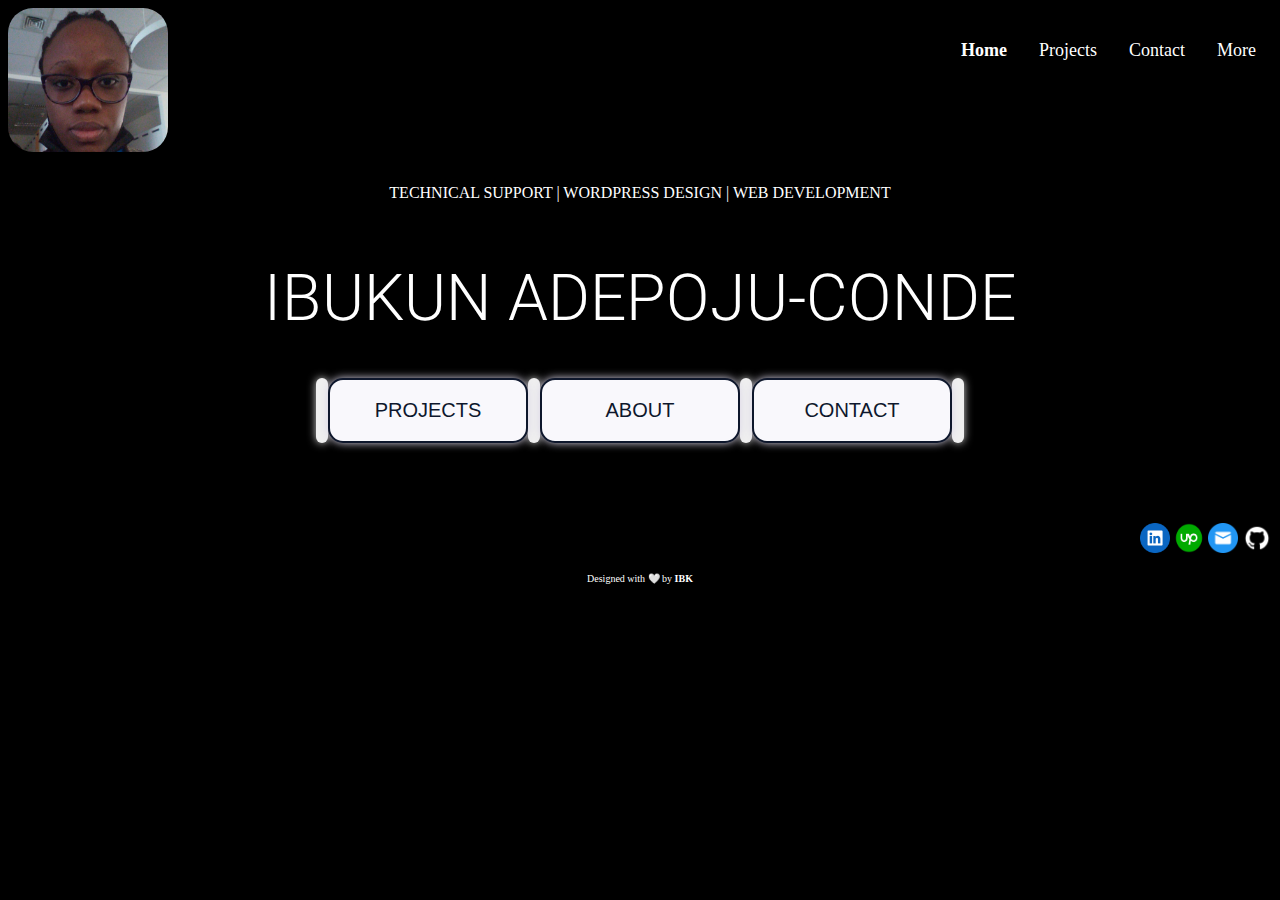
<file: index.html>
<!DOCTYPE html>
<html lang="en">
<head>
    <meta charset="UTF-8">
    <meta name="viewport" content="width=device-width, initial-scale=1.0">
    <title>Ibukun Adepoju-Conde</title>
    <link rel="stylesheet" href="CSS/Home.css">

    <!-- Fonts -->
    <link rel="preconnect" href="https://fonts.googleapis.com">
    <link rel="preconnect" href="https://fonts.gstatic.com" crossorigin>
    <link href="https://fonts.googleapis.com/css2?family=Roboto:ital,wght@0,100;0,300;0,400;0,500;0,700;0,900;1,100;1,300;1,400;1,500;1,700;1,900&display=swap" rel="stylesheet">
</head>

<body>

    <div>
        <div class="navbar">
            <div class="image">
                <img src="./Images/Ibukun Adepoju-Conde.jpg" alt="Profile Photo"/>
            </div>

            <div class="navmenu">
                <ul>
                    <li id="active"><a href="index.html">Home</a></li>
                    <li><a href="Projects.html">Projects</a></li>
                    <li title="Still working on this page, thank you for your patience.">Contact</li>
                    <li title="Still working on this page, thank you for your patience.">More</li>
                </ul>

            </div>
        </div>
    </div>

    <p>TECHNICAL SUPPORT | WORDPRESS DESIGN | WEB DEVELOPMENT</p>
    <div class="myname">
        
        <h1>IBUKUN ADEPOJU-CONDE</h1>
    </div>

    <div class="buttons">

        <button id="foot"><button class="button-os"><a href="Projects.html">PROJECTS</a></button></button>
        <button id="foot" ><button class="button-os" title="Still working on this page, thank you for your patience."><a href="#">ABOUT</a></button></button>
        <button id="foot"><button class="button-os" title="Still working on this page, thank you for your patience."><a href="#">CONTACT</a></button></button>
        <button></button>

    </div>

    <div class="icons">

        <a href="https://www.linkedin.com/in/ibukun-adepoju-conde/"><img src="./Images/linkedin.png" alt="Linkedin Logo"/></a>
        <a href="https://www.upwork.com/freelancers/~016ca39fde22869df4?mp_source=share"><img src="./Images/upwork (1).png" alt="Upwork Logo"/></a>
        <a href="mailto:ibukunconde@gmail.com"><img src="./Images/mail.png" alt="Mail Logo"/></a>
        <a href="https://github.com/Ibeksconde"><img src="./Images/github.png" alt="Github Logo"/></a>

    </div>

    <footer style="margin-bottom:0rem; margin-top:1rem; text-align:center; font-size: 10px;">Designed with 🤍 by <strong><a href="#" style="text-decoration: none; color: white;">IBK</a></strong> </footer>
    
</body>

</html>
</file>
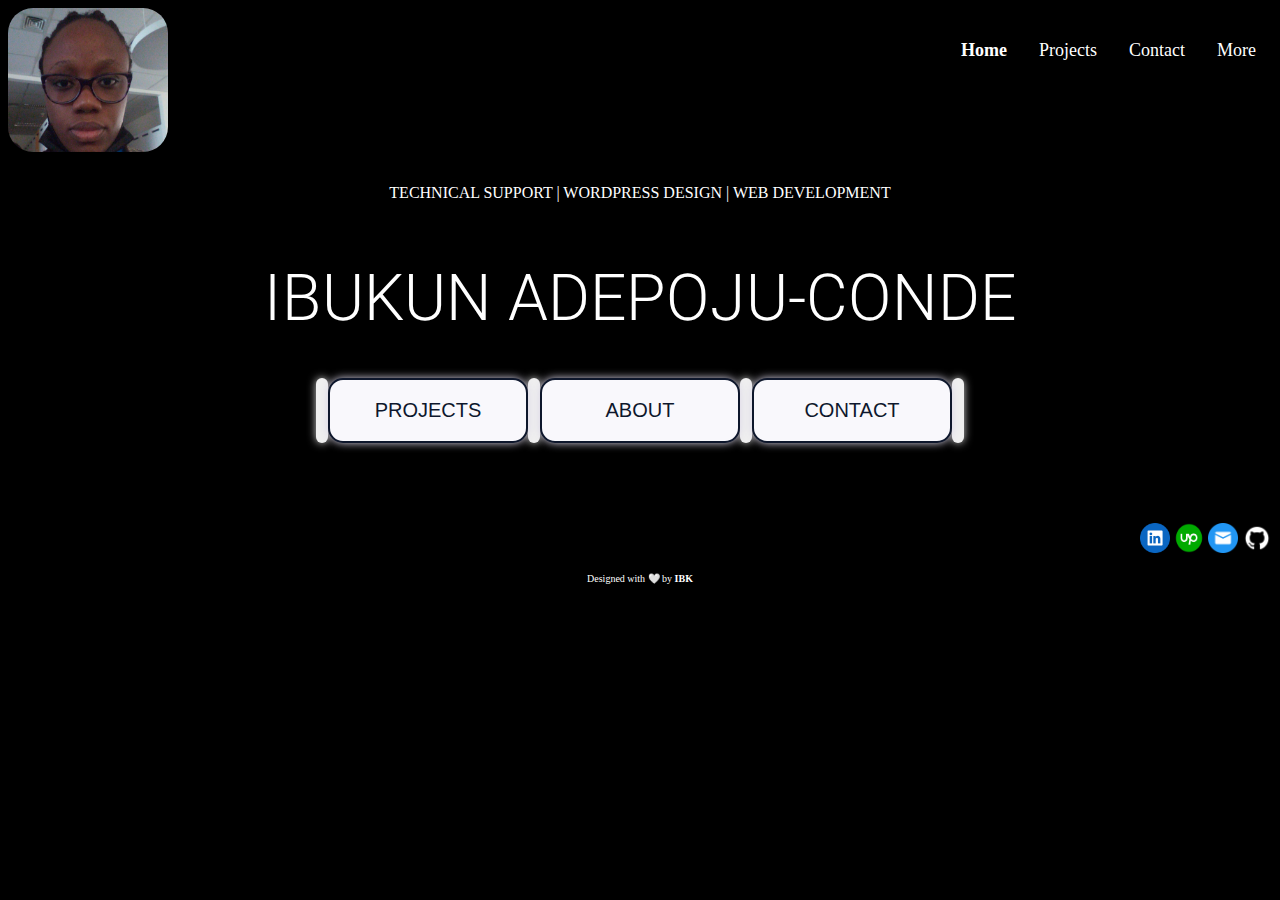
<file: Home.html>
<!DOCTYPE html>
<html lang="en">
<head>
    <meta charset="UTF-8">
    <meta name="viewport" content="width=device-width, initial-scale=1.0">
    <title>Ibukun Adepoju-Conde</title>
    <link rel="stylesheet" href="CSS/Home.css">

    <!-- Fonts -->
    <link rel="preconnect" href="https://fonts.googleapis.com">
    <link rel="preconnect" href="https://fonts.gstatic.com" crossorigin>
    <link href="https://fonts.googleapis.com/css2?family=Roboto:ital,wght@0,100;0,300;0,400;0,500;0,700;0,900;1,100;1,300;1,400;1,500;1,700;1,900&display=swap" rel="stylesheet">
</head>

<body>

    <div>
        <div class="navbar">
            <div class="image">
                <img src="./Images/Ibukun Adepoju-Conde.jpg" alt="Profile Photo"/>
            </div>

            <div class="navmenu">
                <ul>
                    <li id="active"><a href="Home.html">Home</a></li>
                    <li><a href="Projects.html">Projects</a></li>
                    <li title="Still working on this page, thank you for your patience.">Contact</li>
                    <li title="Still working on this page, thank you for your patience.">More</li>
                </ul>

            </div>
        </div>
    </div>

    <p>TECHNICAL SUPPORT | WORDPRESS DESIGN | WEB DEVELOPMENT</p>
    <div class="myname">
        
        <h1>IBUKUN ADEPOJU-CONDE</h1>
    </div>

    <div class="buttons">

        <button id="foot"><button class="button-os"><a href="Projects.html">PROJECTS</a></button></button>
        <button id="foot" ><button class="button-os" title="Still working on this page, thank you for your patience."><a href="#">ABOUT</a></button></button>
        <button id="foot"><button class="button-os" title="Still working on this page, thank you for your patience."><a href="#">CONTACT</a></button></button>
        <button></button>

    </div>

    <div class="icons">

        <a href="https://www.linkedin.com/in/ibukun-adepoju-conde/"><img src="./Images/linkedin.png" alt="Linkedin Logo"/></a>
        <a href="https://www.upwork.com/freelancers/~016ca39fde22869df4?mp_source=share"><img src="./Images/upwork (1).png" alt="Upwork Logo"/></a>
        <a href="mailto:ibukunconde@gmail.com"><img src="./Images/mail.png" alt="Mail Logo"/></a>
        <a href="https://github.com/Ibeksconde"><img src="./Images/github.png" alt="Github Logo"/></a>

    </div>

    <footer style="margin-bottom:0rem; margin-top:1rem; text-align:center; font-size: 10px;">Designed with 🤍 by <strong><a href="#" style="text-decoration: none; color: white;">IBK</a></strong> </footer>
    
</body>

</html>
</file>
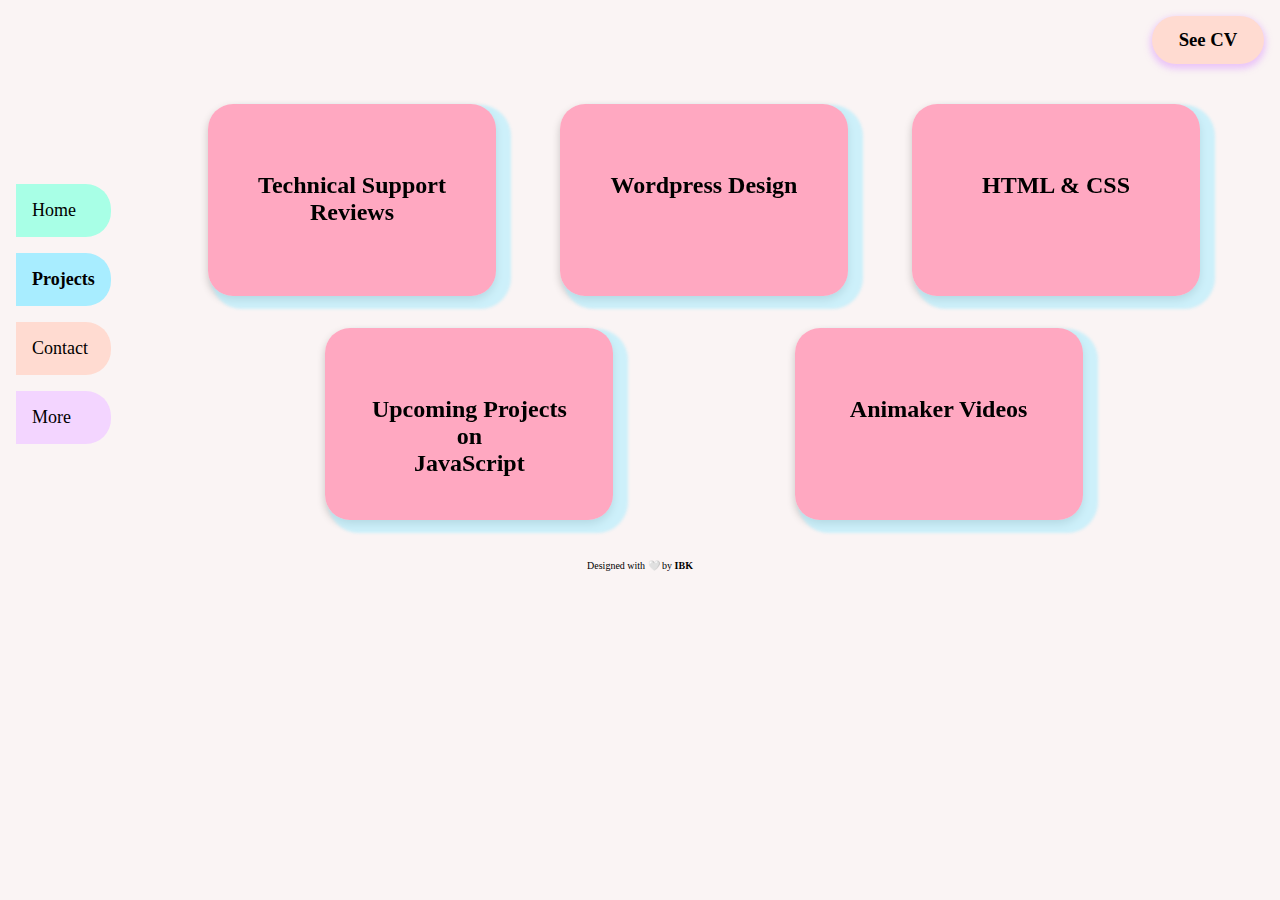
<file: Projects.html>
<!DOCTYPE html>
<html lang="en">
<head>
    <meta charset="UTF-8">
    <meta name="viewport" content="width=device-width, initial-scale=1.0">
    <title>Projects</title>

    <link rel="stylesheet" href="./CSS/Projects.css">

    <!-- Fonts -->
    <link rel="preconnect" href="https://fonts.googleapis.com">
    <link rel="preconnect" href="https://fonts.gstatic.com" crossorigin>
    <link href="https://fonts.googleapis.com/css2?family=Roboto:ital,wght@0,100;0,300;0,400;0,500;0,700;0,900;1,100;1,300;1,400;1,500;1,700;1,900&display=swap" rel="stylesheet">
</head>

<body>

    <a href="#"><div class="cv">
        <h3>See CV</h3>
    </div></a>


   
    <div class="content">
        <div class="navbar">

            <div class="navmenu">
                <ul>
                    <li class="tab1 tab"><a href="index.html">Home</a></li>
                    <li class="tab2 tab" id="active"><a href="Projects.html">Projects</a></li>
                    <li class="tab3 tab" title="Still working on this page, thank you for your patience.">Contact</li>
                    <li class="tab4 tab" title="Still working on this page, thank you for your patience.">More</li>
                </ul>

            </div>
        </div>
    

        <div class="buttonframe">

            <div class="toprow">
                <div class="button">
                    <a href="Technical-Support.html"><div class="buttonflip">
                        <div class="button1"><h2>Technical Support <br/> Reviews</h2></div>
                        <div class="buttonback"><h2>Technical Support <br/> Reviews</h2></div>
                    </div></a>
                </div>

                <div class="button">
                    <a href="WordPress-Design.html"><div class="buttonflip">
                        <div class="button2"><h2>Wordpress Design</h2></div>
                        <div class="buttonback"><h2>Wordpress Design</h2></div>
                    </div></a>
                </div>

                <div class="button">
                    <a href="Web-Dev.html"><div class="buttonflip">
                        <div class="button3"><h2>HTML & CSS</h2></div>
                        <div class="buttonback"><h2>HTML & CSS</h2></div>
                    </div></a>
                </div>
                    
            </div>

            <div class="bottomrow">
                <div class="button" title="Still working on this page, thank you for your patience.">
                    <div class="buttonflip">
                        <div class="button4"><h2>Upcoming Projects <br/> on <br/> JavaScript</h2></div>
                        <div class="buttonback"><h2>Upcoming Projects <br/> on <br/> JavaScript</h2></div>
                    </div>
                </div>
               

                
                    <div class="button" title="Still working on this page, thank you for your patience.">
                        <div class="buttonflip">
                            <div class="button5"><h2>Animaker Videos</h2></div>
                            <div class="buttonback"><h2>Animaker Videos</h2></div>
                        </div>
                    </div>


            </div>

        </div>

    </div>

    <footer style= "text-align:center; font-size: 10px; color: black;">Designed with 🤍 by <strong><a href="#" style="text-decoration: none; color: black;">IBK</a></strong> </footer>


</body>
</html>
</file>
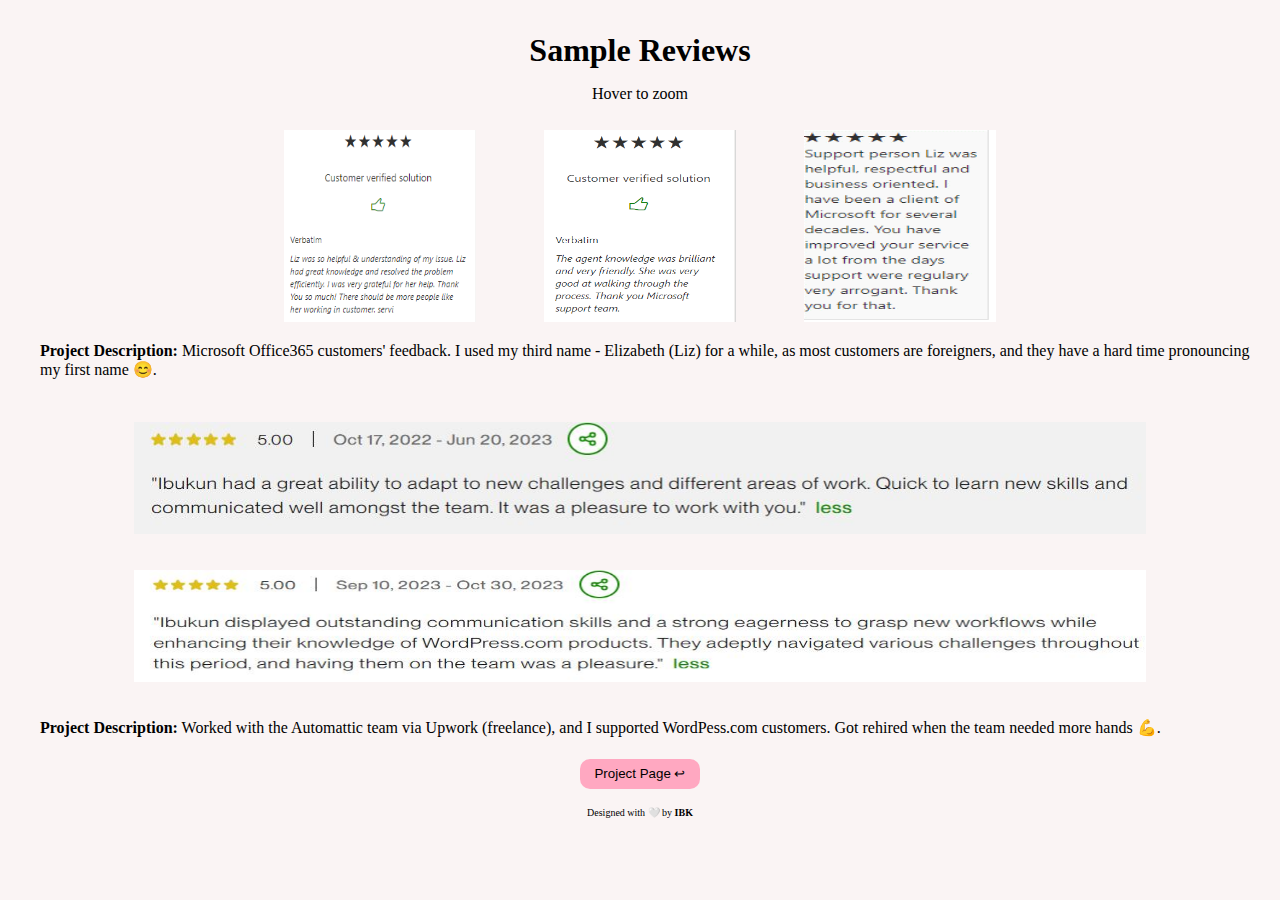
<file: Technical-Support.html>
<!DOCTYPE html>
<html lang="en">
    <head>
        <meta charset="UTF-8">
        <meta name="viewport" content="width=device-width, initial-scale=1.0">
        <title>Projects</title>

        <link rel="stylesheet" href="./CSS/Projects.css">

        <!-- Fonts -->
        <link rel="preconnect" href="https://fonts.googleapis.com">
        <link rel="preconnect" href="https://fonts.gstatic.com" crossorigin>
        <link href="https://fonts.googleapis.com/css2?family=Roboto:ital,wght@0,100;0,300;0,400;0,500;0,700;0,900;1,100;1,300;1,400;1,500;1,700;1,900&display=swap" rel="stylesheet">
   


        <style>
            body{overflow-y: visible;}
            .ms img {
                height: 12rem;
                width: 12rem;
                padding: 0 2rem;
            }
            .ms img:hover {
                transform: scale(1.5);
            }
            .ms, h1, .wp {
                margin: 1.5rem 0 1rem 0;
                text-align: center;
            }
            #desc {text-align: left; margin-left: 2rem;}
            P {text-align: center; margin: 0 0 .2rem 0;}

            .wp img {
                height: 7rem;
                width: 80%;
                padding: 1rem 0;
            }
            .wp img:hover {
                transform: scale(1.1);
            }
            button {
                width:120px;
                align-self: center;
                background-color: #ffa8c1;
                color: black;
                border: none;
                border-radius: 10px;
                height: 30px;
                cursor: pointer;
            }
            a {align-self: center; }
            a:hover {position: relative; bottom: 3px;}

        </style>
   
   
   
    </head>


    <body>

        <h1>Sample Reviews</h1>
        <p>Hover to zoom</p>

    <div class="ms">
        <img src="./Images/TSE1"/>
        <img src="./Images/TSE2"/>
        <img src="./Images/TSE3"/>
    </div>
    <p id="desc"><strong>Project Description:</strong> Microsoft Office365 customers' feedback. I used my third name - Elizabeth (Liz) for a while, as most customers are foreigners, and they have a hard time pronouncing my first name 😊.
    </p>

    <div class="wp">
        <img src="./Images/TSE4.JPG"/>
        <img src="./Images/TSE5.JPG"/>
        
    </div>
    <p id="desc"><strong>Project Description:</strong> Worked with the Automattic team via Upwork (freelance), and I supported WordPess.com customers. Got rehired when the team needed more hands 💪. 
    </p>

    <br>
    <a href="projects.html"><button>Project Page ↩</button></a>
    <br>
        
    <footer style= "text-align:center; font-size: 10px; color: black;">Designed with 🤍 by <strong><a href="#" style="text-decoration: none; color: black;">IBK</a></strong> </footer>

    </body>

</html>
</file>
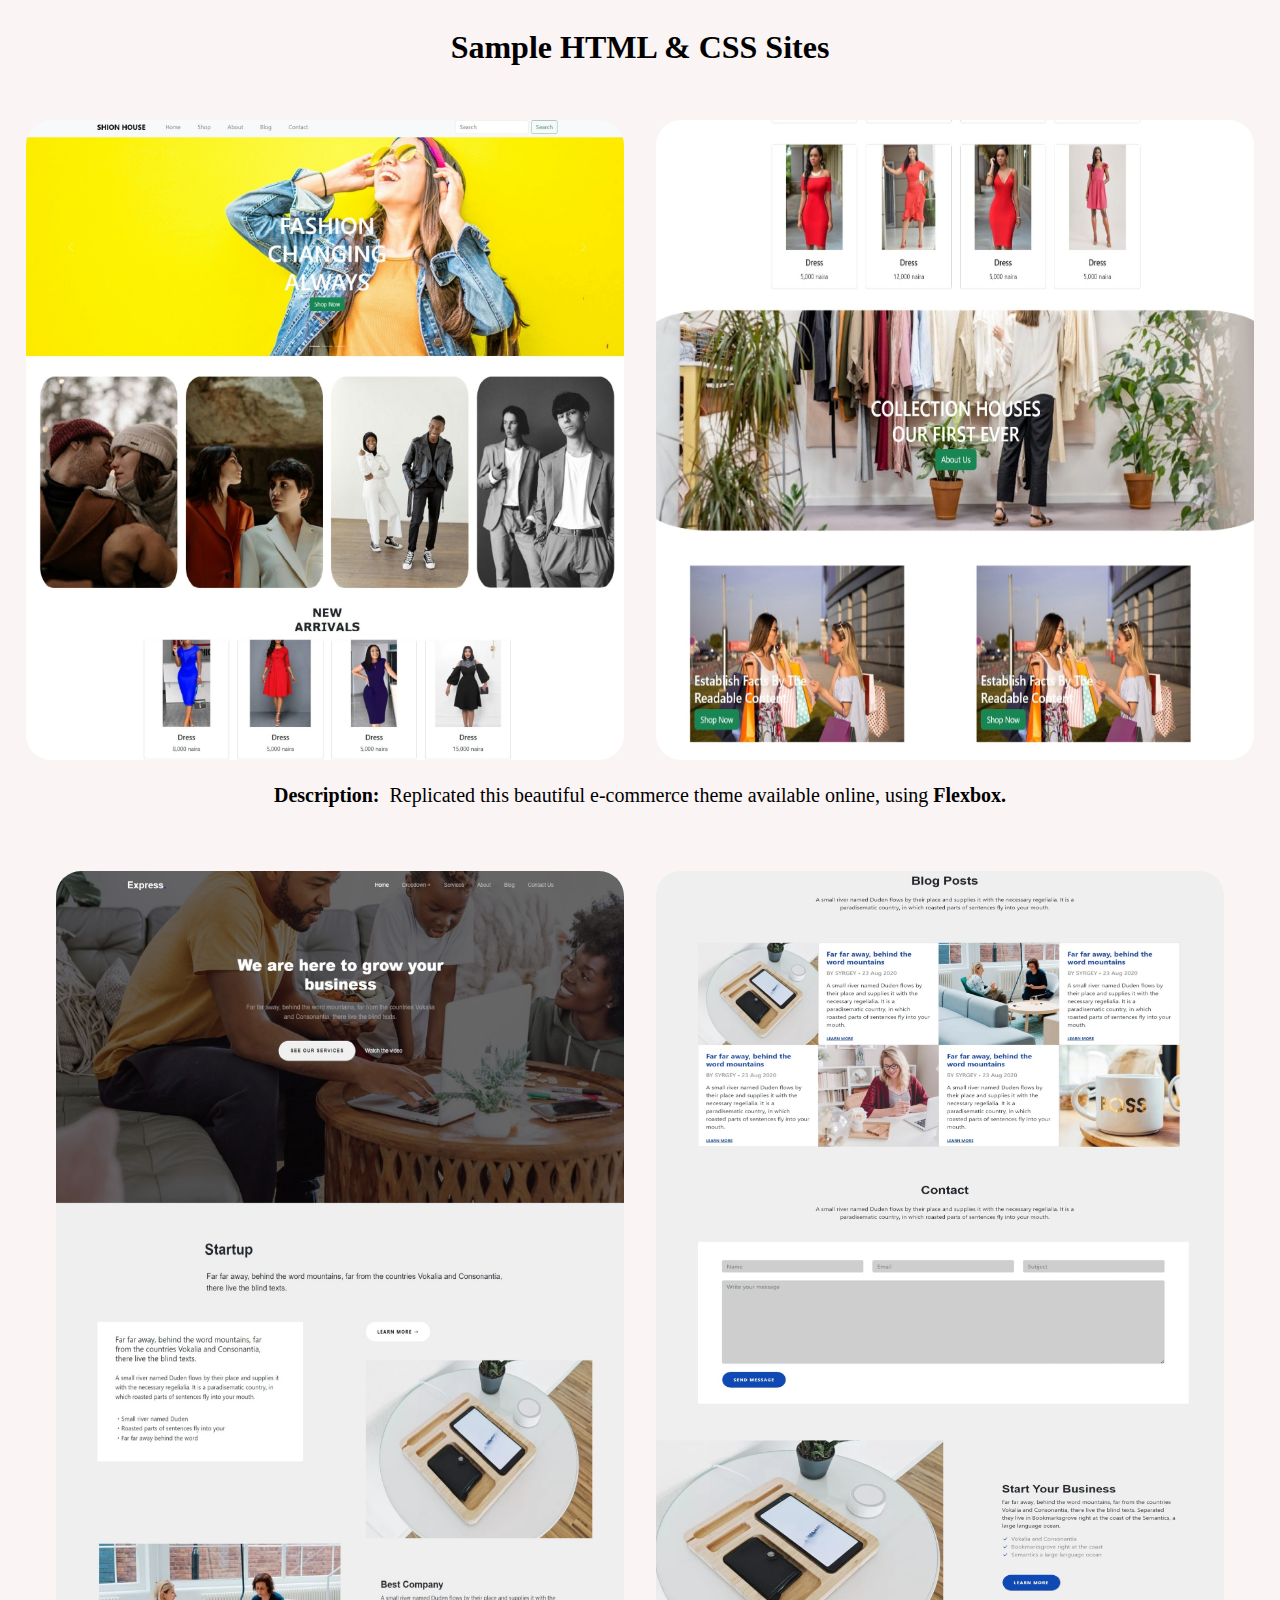
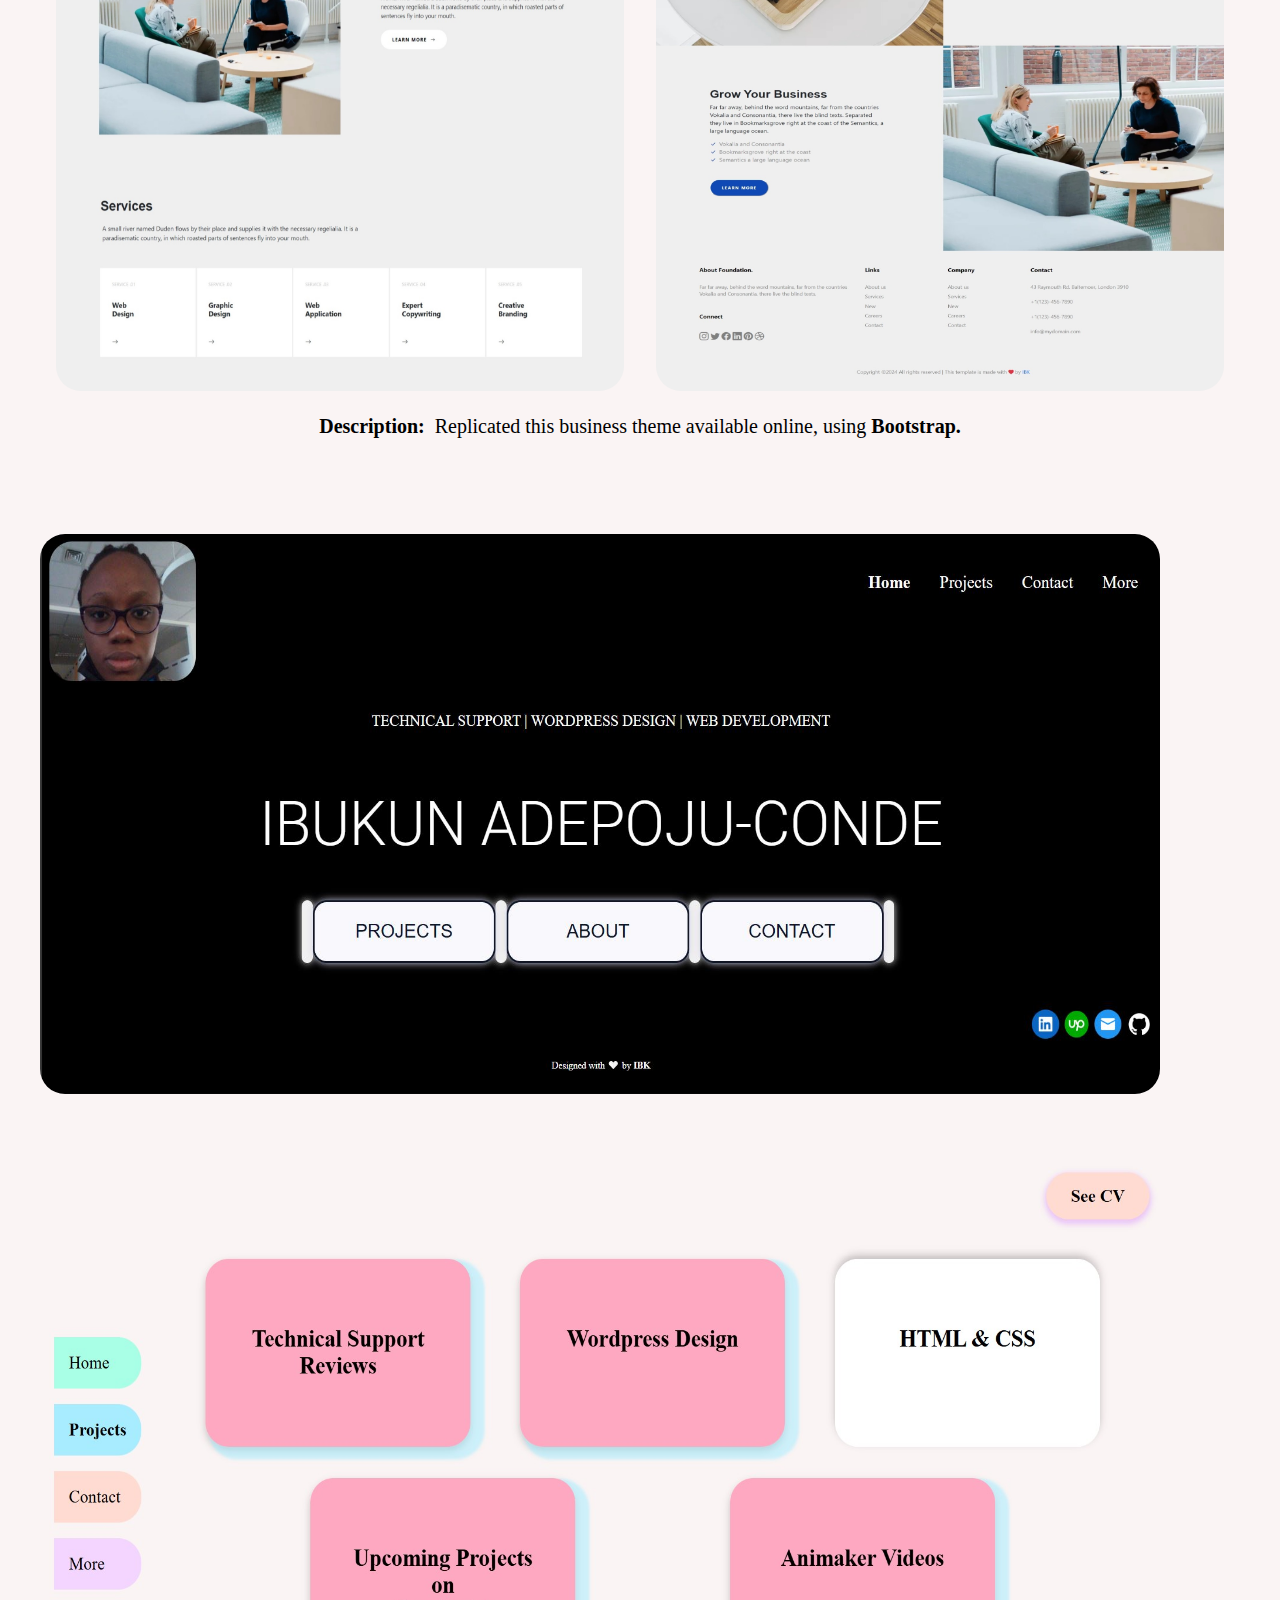
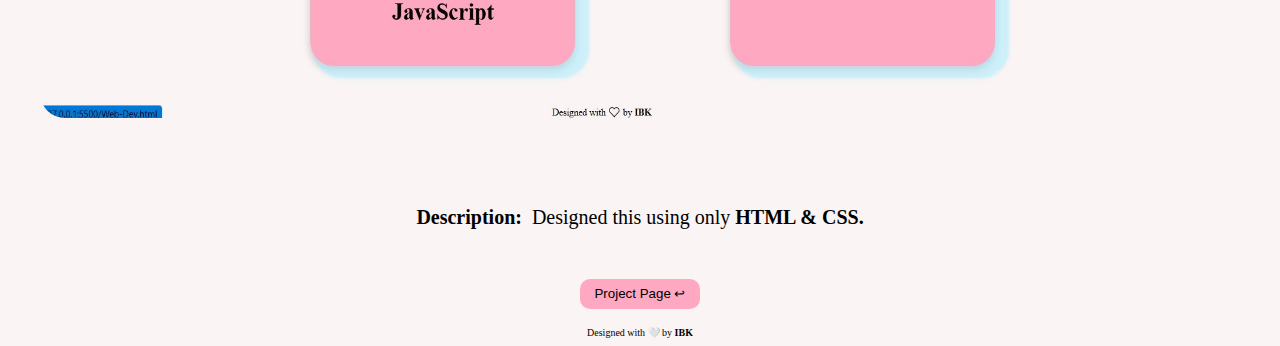
<file: Web-Dev.html>
<!DOCTYPE html>
<html lang="en">
    <head>
        <meta charset="UTF-8">
        <meta name="viewport" content="width=device-width, initial-scale=1.0">
        <title>Projects</title>

        <link rel="stylesheet" href="./CSS/Projects.css">

        <!-- Fonts -->
        <link rel="preconnect" href="https://fonts.googleapis.com">
        <link rel="preconnect" href="https://fonts.gstatic.com" crossorigin>
        <link href="https://fonts.googleapis.com/css2?family=Roboto:ital,wght@0,100;0,300;0,400;0,500;0,700;0,900;1,100;1,300;1,400;1,500;1,700;1,900&display=swap" rel="stylesheet">
   

        
        <style>
            body {overflow-y: visible;}
            h1 {
                text-align: center;
            }

            button {
                width:120px;
                align-self: center;
                background-color: #ffa8c1;
                color: black;
                border: none;
                border-radius: 10px;
                height: 30px;
                cursor: pointer;
            }
            a {align-self: center; }
            a:hover {position: relative; bottom: 3px;}

            p {
                text-align: center; 
                padding-top: 1.5rem;
                padding-bottom: 2rem;
                margin: 0 5rem;
                font-size: 20px;
            }


            
            .frame1 {
                height: 40rem;
                width: 50rem;
                padding: 0 1rem;
            }
            .frame1 img {
                height: 100%;
                width: 100%;
                border-radius: 25px;
            }
            .frame2 {
                height: 70rem;
                width: 40rem;
                padding: 0 1rem;
            }
            .frame2 img {
                height: 100%;
                width: 100%;
                border-radius: 25px;
            }
            .frame3 {
                height: 35rem;
                width: 70rem;
                margin: 2rem 0;
            }
            .frame3 img {
                height: 100%;
                width: 100%;
                border-radius: 25px;
            
            }
            
            .row1 {
                margin: 2rem .1rem 0 .1rem;
                display: flex; 
                justify-content: center;
            }
            .row2 {
                margin: 2rem 2rem 0 2rem;
                display: flex; 
                justify-content: center;
            }
            .row3 {
                margin: 2rem;
                display: flex; 
                flex-direction: column;
                justify-content: center;
            }

            @media screen and (max-width: 800px) {
                .row3 {
                    width: 80%; /* The width is 100%, when the viewport is 800px or smaller */
                }
            }

        </style>
   
   
   
    </head>


    <body>

        <h1>Sample HTML & CSS Sites</h1>

        <div class="row1">
            <div class="frame1">
                <img src="./Images/ecom1.jpeg"/>
            </div>
            <div class="frame1">
                <img src="./Images/ecom2.jpeg"/>
            </div>
        </div>
        <p><strong>Description:</strong>&nbsp; Replicated this beautiful e-commerce theme available online, using <strong>Flexbox.</strong></p>


        <div class="row2">
            <div class="frame2">
                <img src="./Images/express1.jpeg"/>
            </div>
            <div class="frame2">
                <img src="./Images/express2.jpeg"/>
            </div>
        </div>
        <p><strong>Description:</strong>&nbsp; Replicated this business theme available online, using <strong>Bootstrap.</strong></p>

        
        <div class="row3">
            <div class="frame3">
                <img src="./Images/portfolio1.JPG"/>
            </div>
            <div class="frame3">
                <img src="./Images/portfolio2.JPG"/>
            </div>
        </div>
        <p><strong>Description:</strong>&nbsp; Designed this using only <strong>HTML & CSS.</strong></p>




        <br>
        <a href="projects.html"><button>Project Page ↩</button></a>
        <br>

        <footer style= "text-align:center; font-size: 10px; color: black;">Designed with 🤍 by <strong><a href="#" style="text-decoration: none; color: black;">IBK</a></strong> </footer>

    </body>

</html>
</file>
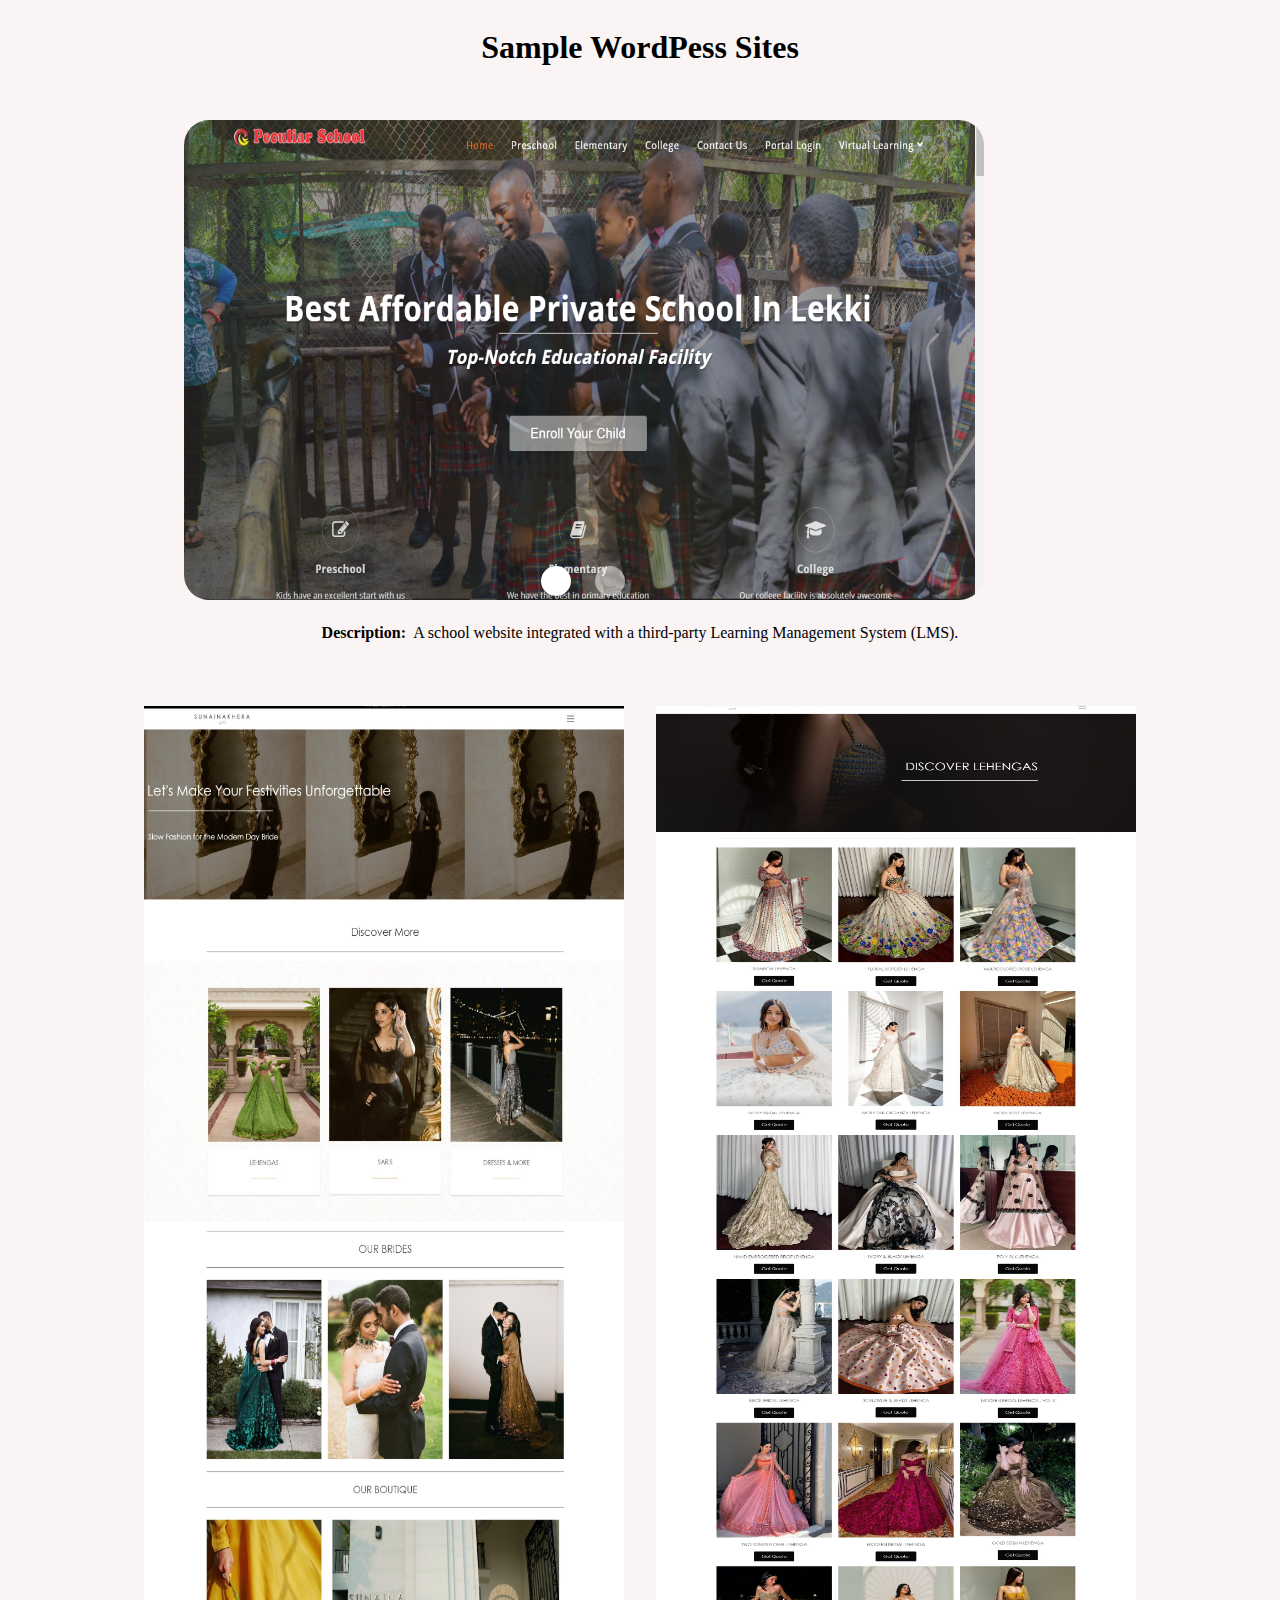
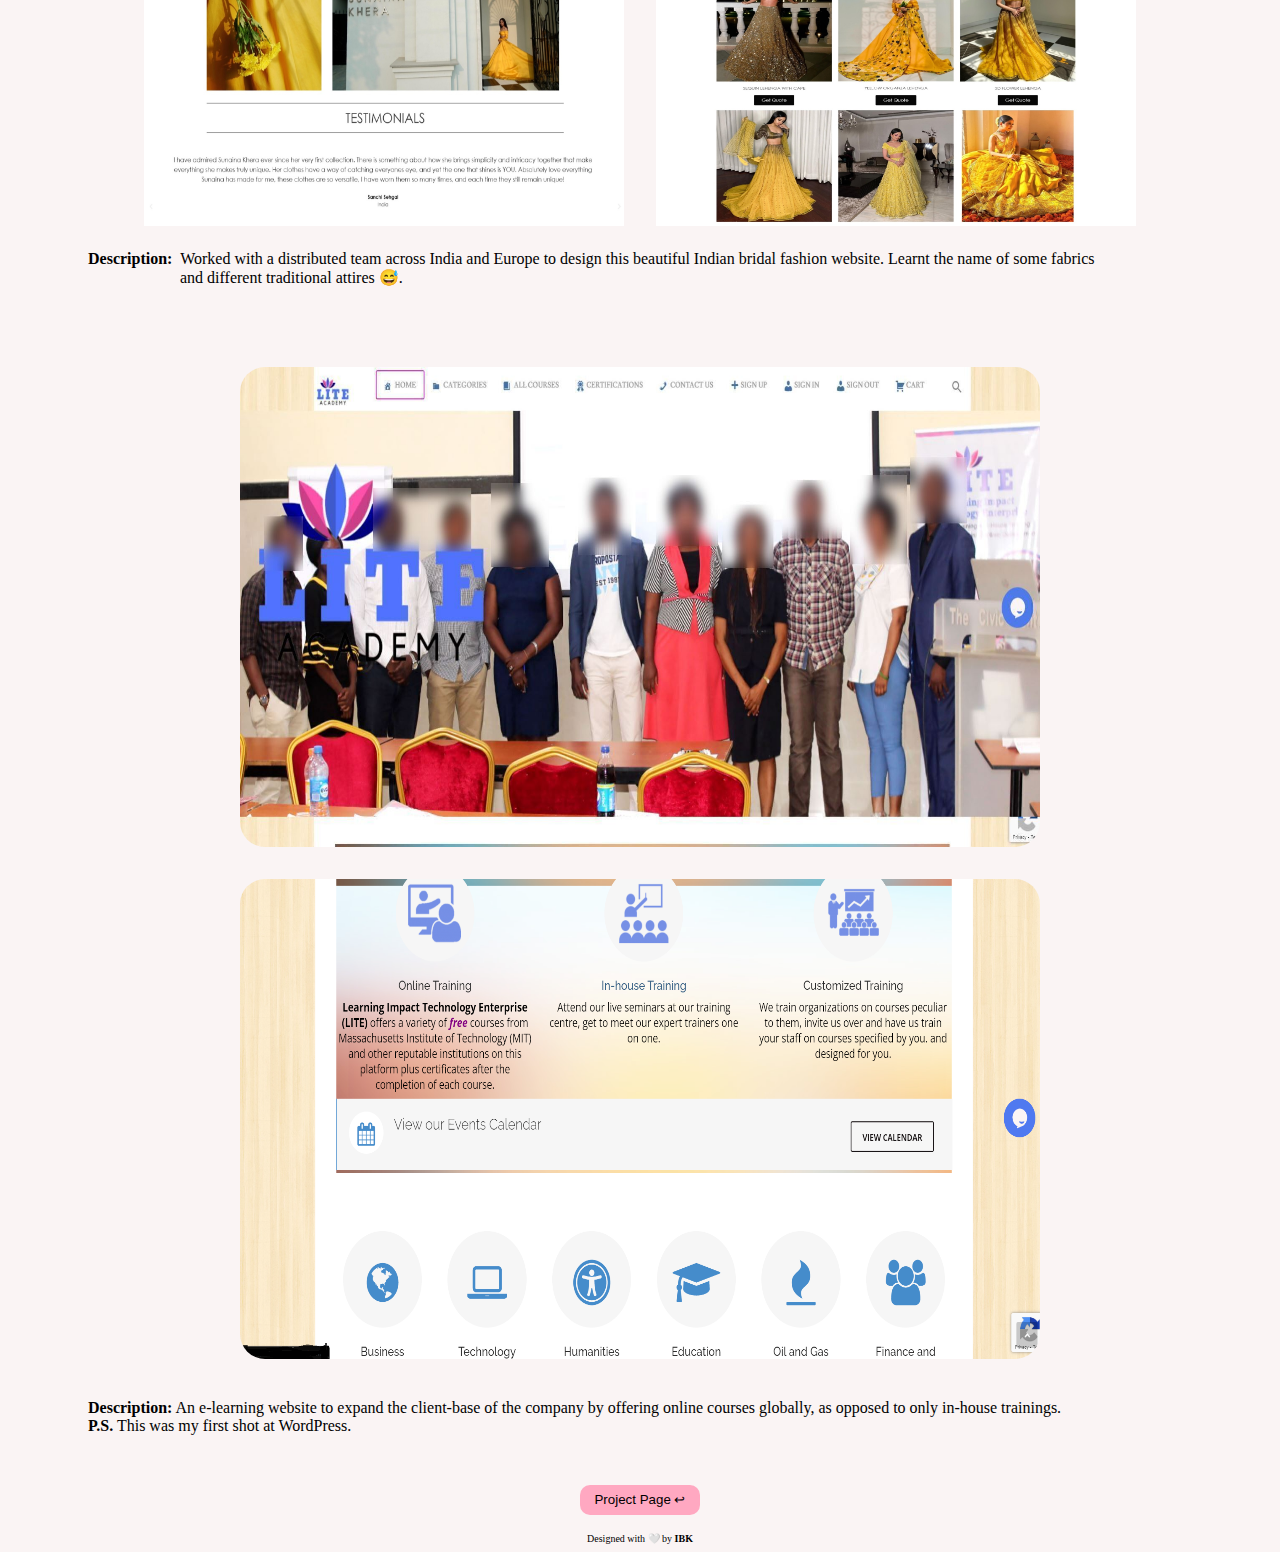
<file: WordPress-Design.html>
<!DOCTYPE html>
<html lang="en">
    <head>
        <meta charset="UTF-8">
        <meta name="viewport" content="width=device-width, initial-scale=1.0">
        <title>Projects</title>

        <link rel="stylesheet" href="./CSS/Projects.css">

        <!-- Fonts -->
        <link rel="preconnect" href="https://fonts.googleapis.com">
        <link rel="preconnect" href="https://fonts.gstatic.com" crossorigin>
        <link href="https://fonts.googleapis.com/css2?family=Roboto:ital,wght@0,100;0,300;0,400;0,500;0,700;0,900;1,100;1,300;1,400;1,500;1,700;1,900&display=swap" rel="stylesheet">
   

        
        <style>
            body{overflow-y: visible;}


            h1 {
                text-align: center;
            }

            button {
                width:120px;
                align-self: center;
                background-color: #ffa8c1;
                color: black;
                border: none;
                border-radius: 10px;
                height: 30px;
                cursor: pointer;
            }
            a {align-self: center; }
            a:hover {position: relative; bottom: 3px;}
            p {
                text-align: left; 
                padding-top: 1.5rem;
                padding-bottom: 2rem;
                margin: 0 5rem;
            }
            


              /* SLIDER FRAME */
            
            .carousel {
            margin-left: 10rem;
            margin-right: 10rem;
            margin-top: 2rem;
            }

            ul.slides {
            display: block;
            position: relative;
            height: 30rem;
            width: 60rem;
            margin: 0;
            overflow: hidden;
            list-style: none;
            align-content: center;
            }

            .slides * {
            user-select: none;
            -ms-user-select: none;
            -moz-user-select: none;
            -khtml-user-select: none;
            -webkit-user-select: none;
            -webkit-touch-callout: none;
            }

            ul.slides input {
            display: none;
            }


            .slide-container {
            display: block;
            }

            .slide-image {
            display: block;
            position: absolute;
            height: 30rem;
            width: 50rem;
            top: 0;
            opacity: 0;
            transition: all .7s ease-in-out;
            align-self: center;
            }

            .slide-image img {
            width: 100%;
            height: 100%;
            border-radius: 25px !important;
            
            }

            .carousel-controls {
            position: absolute;
            top: 4rem;
            left: -10px;
            right: 130px;
            z-index: 999;
            font-size: 100px;
            line-height: 300px;
            color: white;
            }

            .carousel-controls label {
            display: none;
            position: absolute;
            padding: 0 20px;
            opacity: 0;
            transition: opacity .2s;
            cursor: pointer;
            }

            .slide-image:hover + .carousel-controls label{
            opacity: 0.5;
            }

            .carousel-controls label:hover {
            opacity: 1;
            }

            .carousel-controls .prev-slide {
            width: 49%;
            text-align: left;
            left: 0;
            }

            .carousel-controls .next-slide {
            width: 49%;
            text-align: right;
            right: 0;
            }

            .carousel-dots {
            position: absolute;
            left: 0;
            right: 130px;
            bottom: -10px;
            z-index: 999;
            text-align: center;
            }

            .carousel-dots .carousel-dot {
            display: inline-block;
            width: 30px;
            height: 30px;
            border-radius: 50%;
            background-color: #fff;
            opacity: 0.5;
            margin: 10px;
            }

            input:checked + .slide-container .slide-image {
            opacity: 1;
            transform: scale(1);
            transition: opacity 1s ease-in-out;
            }

            input:checked + .slide-container .carousel-controls label {
            display: block;
            }

            input#img-1:checked ~ .carousel-dots label#img-dot-1,
            input#img-2:checked ~ .carousel-dots label#img-dot-2,
            input#img-3:checked ~ .carousel-dots label#img-dot-3,
            input#img-4:checked ~ .carousel-dots label#img-dot-4,
            input#img-5:checked ~ .carousel-dots label#img-dot-5,
            input#img-6:checked ~ .carousel-dots label#img-dot-6 {
            opacity: 1;
            }

            input:checked + .slide-container .nav label { display: block; }

            .sk_frame {
                height: 70rem;
                width: 30rem;
                padding: 0 1rem;
            }
            .sk_frame img {
                height: 100%;
                width: 100%;
            }
            .sk {
                margin: 2rem 2rem 0 2rem;
                display: flex; 
                justify-content: center;
            }

            .lite_frame {
                height: 30rem;
                width: 50rem;
                padding: 1rem 0;
            }
            .lite_frame img {
                height: 100%;
                width: 100%;
                border-radius: 25px;
            }
            .lite {
                margin: 2rem 2rem 0 2rem;
                display: flex; 
                flex-direction: column;
                align-self: center;
            }

        </style>
   
   
   
    </head>


    <body>

        <h1>Sample WordPess Sites</h1>

            <div>
                <div class="carousel">
                <ul class="slides">
                    <input type="radio" name="radio-buttons" id="img-1" checked />
                    <li class="slide-container">
                    <div class="slide-image">
                        <img src="./Images/lps1">
                    </div>
                    <div class="carousel-controls">
                        <label for="img-3" class="prev-slide">
                        <span>‹</span>
                        </label>
                        <label for="img-2" class="next-slide">
                        <span>›</span>
                        </label>
                    </div>
                    </li>
                    
                    <input type="radio" name="radio-buttons" id="img-2" />
                    <li class="slide-container">
                    <div class="slide-image">
                        <img src="./Images/lps2">
                    </div>
                    <div class="carousel-controls">
                        <label for="img-1" class="prev-slide">
                        <span>‹</span>
                        </label>
                        <label for="img-3" class="next-slide">
                        <span>›</span>
                        </label>
                    </div>
                    </li>
                    
                    <div class="carousel-dots">
                    <label for="img-1" class="carousel-dot" id="img-dot-1"></label>
                    <label for="img-2" class="carousel-dot" id="img-dot-2"></label>
                    </div>

                </ul>
                </div>

                <p style="text-align: center;"><strong>Description:</strong>&nbsp; A school website integrated with a third-party Learning Management System (LMS).</p>
            </div>


            <div class="sk">
                <div class="sk_frame">
                    <img src="./Images/sk.jpeg"/>
                </div>
                <div class="sk_frame">
                    <img src="./Images/sk2.jpeg"/>
                </div>
            </div>
            <p><strong>Description:</strong>&nbsp; Worked with a distributed team across India and Europe to design this beautiful Indian bridal fashion website. Learnt the name of some fabrics &nbsp;&nbsp;&nbsp;&nbsp;&nbsp;&nbsp;&nbsp;&nbsp;&nbsp;&nbsp;&nbsp;&nbsp;&nbsp;&nbsp;&nbsp;&nbsp;&nbsp;&nbsp;&nbsp;&nbsp;&nbsp;&nbsp;&nbsp;and different traditional attires 😅.</p>



            <div class="lite">
                <div class="lite_frame">
                    <img src="./Images/lite (1).JPG"/>
                </div>
                <div class="lite_frame">
                    <img src="./Images/lite2"/>
                </div>
            </div>
            <p><strong>Description:</strong> An e-learning website to expand the client-base of the company by offering online courses globally, as opposed to only in-house trainings. <br> <strong>P.S.</strong> This was my first shot at WordPress.</p>

 
        <br>
        <a href="projects.html"><button>Project Page ↩</button></a>
        <br>

        <footer style= "text-align:center; font-size: 10px; color: black;">Designed with 🤍 by <strong><a href="#" style="text-decoration: none; color: black;">IBK</a></strong> </footer>

    </body>

</html>
</file>
<file: CSS/Home.css>
body {
    background-color: rgb(0, 0, 0);
    color: white;
    overflow: hidden;
    margin-bottom: 0%;
}

/* navbar */
.image {
    height: 9rem;
    width: 10rem;
}
.image img {
    height: 100%;
    width: 100%;
    border-radius: 25px;
}

#active {
    font-weight: bolder;
}

.navbar {
    display: flex;
    justify-content: space-between;
}

.navmenu {
    display: flex;
}
ul {
    display: flex;
    
}
ul li {
    padding: 1rem;
    list-style-type: none;
    font-size: large;
}
ul li a:hover {
    color: #fec7d7 !important;
    position: relative;
    bottom: 2px !important;
}

ul li a {
    text-decoration: none;
    color: white;
}

p {
    text-align: center;
    margin-top: 2rem;
}

.myname {
    height: 10rem;
    text-align: center;
    /* border: solid white 2px; */
    margin-top: 1rem;
    align-content: center;
    transform: scale(2, 2);
    position: relative;
    animation: mymove 5s normal;
    animation-timing-function: ease-in-out;
    padding-bottom: 0rem;
    padding-top: 0px;
}
@keyframes mymove {
    from {top: -2rem;}
    to {top: 1rem;}
  }

h1 {
    font-family: "Roboto", sans-serif;
    font-weight: 300;
    font-style: normal;
}

  

  /* Buttons */

  .buttons {
    display: flex;
    align-content: center;
    justify-content: center;
    width: 70%;
    margin-top: 0rem;
    position: relative;
    animation: mymove 5s normal;
    animation-timing-function: ease-in-out;
    cursor: pointer;
    align-self: center;
    justify-self: center;
    text-align: center;
  }
  
  button{
    border: none;
    border-radius: 15px;
    box-shadow: 0 0 8px rgb(207, 207, 207);
  }
  
    button:hover{
    border: none;
    padding: 15px;
    border-radius: 15px;
    box-shadow: inset 0 0 8px #f9f8fc;
    } 
  
   /* #foot{
    position: relative;

    left: 0;
    right: 0;
    bottom: 0;
    margin: auto;
    border: none;
    padding: 8px;
    border-radius: 15px;
    
    width: 200px;
    height: 65px;
    background-color: #d9d4e7;
    animation-duration: 5s;
  } */
  
  .button-os{
     position: relative;
      width: 200px;
      height: 65px;
      background-color: #f9f8fc;
      border: 2.5px solid #0e172c;
      transition: background-color 2.2s;
      transition-duration: 3s;
      transition: 1.5s;
      box-shadow: 0 0 8px #d9d4e7;
    }
    
    .button-os:hover{
      position: relative;
      top: 30px;
      background-color: #fec7d7;
    }
    
    .button-os a{
      font-size: 20px;
      display: block;
      text-decoration: none;
      color:#0e172c;
      transition: 1.5s;
    }
    
    .button-os a:hover{
      letter-spacing: 5px;
    } 


    /* icons area */
    .icons {
        text-align: right;
        margin-top: 5rem;
    }

    .icons img {
        height: 30px;
        width: 30px;
    }

    .icons img:hover {
        position: relative;
        bottom: 10px;
    }
</file>
<file: CSS/Projects.css>
body {
    background-color: rgb(250, 244, 244);
    color: #000;
    overflow: hidden;
    display: flex;
    flex-direction: column;
}

/* .hide {
    display: none;
}
.:hover + .hide {
    display: block;
    color: #000;
    z-index: 1;
} */

.content {
    display: flex;
    justify-content: space-between;
}

.cv {
    background-color: #ffdbd1;
    height: 3rem;
    width: 7rem;
    border-radius: 25px;
    align-content: center;
    float: right;
    margin: .5rem .5rem 0 0;
    box-shadow: 0px 3px 6px 2px rgba(227,174,249,0.67);
    -webkit-box-shadow: 0px 3px 6px 2px rgba(227,174,249,0.67);
    -moz-box-shadow: 0px 3px 6px 2px rgba(227,174,249,0.67);
} .cv:hover { letter-spacing: 3px;}
h3 {
    text-align: center;
    padding: .5rem;
    margin: auto;
}
a {
    text-decoration: none;
    color: #000;;
}
/* navbar */

#active {
    font-weight: bolder;
}

.navbar {
    display: flex;
    justify-content: left;
    
}

.navmenu {
    display: flex; 
    padding-top: 6rem;
}
ul {
    display: flex;
    flex-direction: column;
    padding-left: 0rem;
}
ul li {
    padding: 1rem;
    list-style-type: none;
    font-size: large;
    color: #000;

}
ul li a:hover {
    color: #ffa8c1 !important;
    position: relative;
    left: 5px !important;
}

ul li a {
    text-decoration: none;
    color: #000;;
}

.tab {
    margin: .5rem;
}
.tab:hover {
    position: relative;
    left: 10px !important;
}
.tab1 {
    background-color: #a8ffe6;
    border-top-right-radius: 25px;
    border-bottom-right-radius: 25px;
}
.tab2 {
    background-color: #a8edff;
    border-top-right-radius: 25px;
    border-bottom-right-radius: 25px;
}
.tab3 {
    background-color: #ffdbd1;
    border-top-right-radius: 25px;
    border-bottom-right-radius: 25px;
}
.tab4 {
    background-color: #f3d5ff;
    border-top-right-radius: 25px;
    border-bottom-right-radius: 25px;
}

/* Project Categories */

.buttonframe {
    height: 30rem;
    width: 70rem;
    /* border: solid black 1px; */
    margin: 1rem 1rem 0 0;
}
.toprow {
    display: flex;
    justify-content: space-evenly !important;
    margin-top: 1rem;
}
.bottomrow {
    display: flex;
    justify-content: space-evenly !important;
    padding-top: 2rem;
}
.button1 {
    height: 12rem;
    width: 18rem;
    border-radius: 25px;
    background-color: #ffa8c1;
    
    box-shadow: 9px 7px 3px 6px rgba(168,237,255,0.55);
    -webkit-box-shadow: 9px 7px 3px 6px rgba(168,237,255,0.55);
    -moz-box-shadow: 9px 7px 3px 6px rgba(168,237,255,0.55);
}
.button2 {
    height: 12rem;
    width: 18rem;
    border-radius: 25px;
    background-color: #ffa8c1;
    margin: 0;
    box-shadow: 9px 7px 3px 6px rgba(168,237,255,0.55);
    -webkit-box-shadow: 9px 7px 3px 6px rgba(168,237,255,0.55);
    -moz-box-shadow: 9px 7px 3px 6px rgba(168,237,255,0.55);
}
.button3 {
    height: 12rem;
    width: 18rem;
    border-radius: 25px;
    background-color: #ffa8c1;
    margin: 0;
    box-shadow: 9px 7px 3px 6px rgba(168,237,255,0.55);
    -webkit-box-shadow: 9px 7px 3px 6px rgba(168,237,255,0.55);
    -moz-box-shadow: 9px 7px 3px 6px rgba(168,237,255,0.55);
}
.button4 {
    height: 12rem;
    width: 18rem;
    border-radius: 25px;
    background-color: #ffa8c1;
    margin: 0;
    box-shadow: 9px 7px 3px 6px rgba(168,237,255,0.55);
    -webkit-box-shadow: 9px 7px 3px 6px rgba(168,237,255,0.55);
    -moz-box-shadow: 9px 7px 3px 6px rgba(168,237,255,0.55);
}
.button5 {
    height: 12rem;
    width: 18rem;
    border-radius: 25px;
    background-color: #ffa8c1;
    margin: 0;
    box-shadow: 9px 7px 3px 6px rgba(168,237,255,0.55);
    -webkit-box-shadow: 9px 7px 3px 6px rgba(168,237,255,0.55);
    -moz-box-shadow: 9px 7px 3px 6px rgba(168,237,255,0.55);
}

/* Tab texts */

h2 {
    text-align: center;
    padding: 3rem 0;
}

/* Animation */

.button {
    background-color: transparent;
    height: 12rem;
    width: 18rem;
    margin: 0;
  }  
.buttonflip {
    position: relative;
    margin: .5rem;
    height: 100%;
    width: 100%;
    text-align: center;
    transition: transform 0.6s;
    transform-style: preserve-3d;
    box-shadow: 0 4px 8px 0 rgba(0,0,0,0.2);
    border-radius: 25px;
  }
.button:hover .buttonflip {
    transform: rotateX(180deg);
  }
.buttonback {
    background-color: white;
    color: black;
    transform: rotateX(180deg);
    border-radius: 25px;
    
  }

.button1, .buttonback {
    position: absolute;
    width: 100%;
    height: 100%;
    -webkit-backface-visibility: hidden;
    backface-visibility: hidden;
}
.button2, .button3 {
    position: absolute;
    width: 100%;
    height: 100%;
    -webkit-backface-visibility: hidden;
    backface-visibility: hidden;
}
.button4, .button5 {
    position: absolute;
    height: 12rem;
    width: 18rem;
    -webkit-backface-visibility: hidden;
    backface-visibility: hidden;
}
</file>
